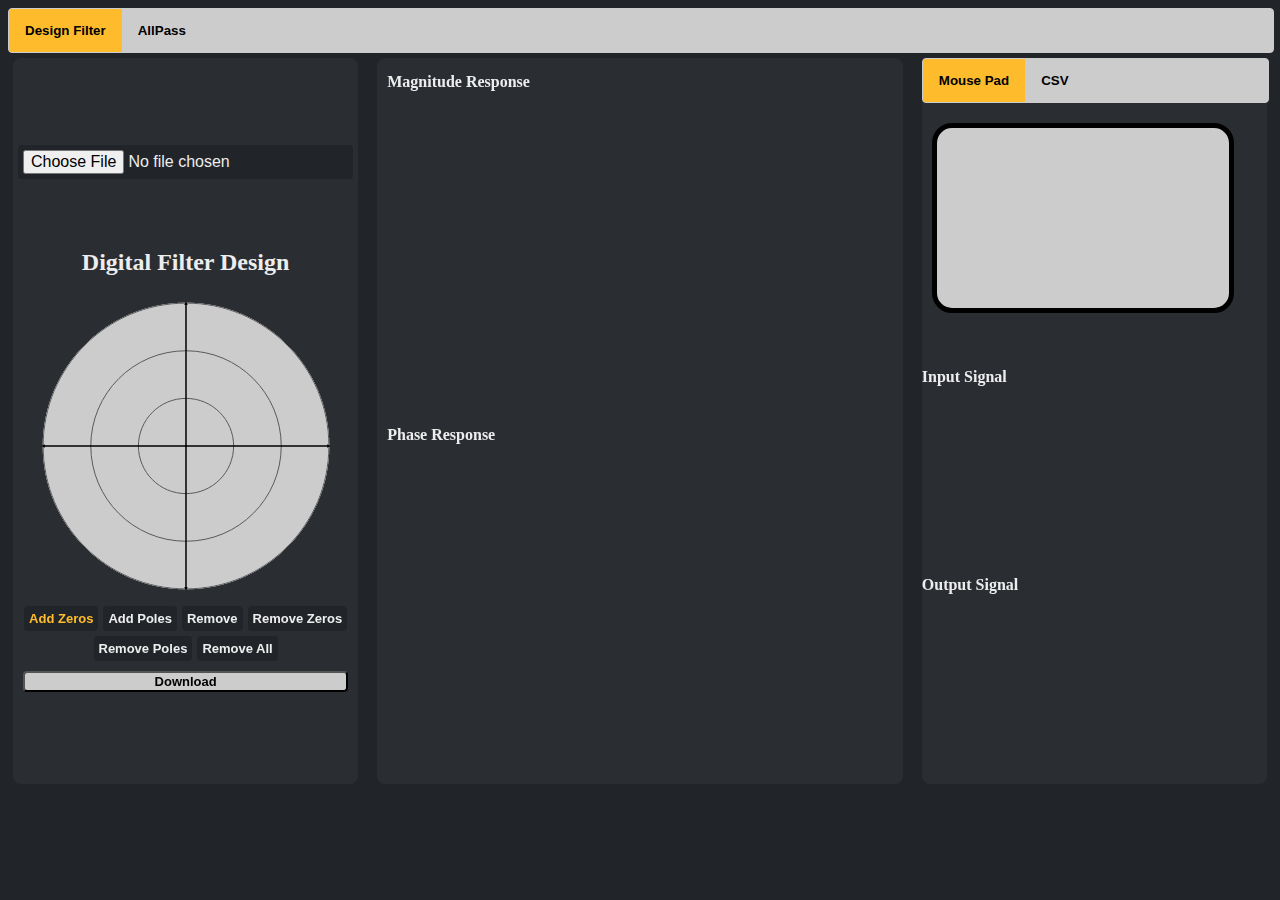
<file: client/index.html>
<!DOCTYPE html>
<html>

<head>

	<meta charset="utf-8" />
	<title>Filter creator</title>
	<script src="lib/danfo.min.js"></script>
	<script src="lib/p5.min.js"></script>
	<script src="lib/plotly-2.8.3.min.js"></script>
	<script src="lib/notyf.min.js"></script>
	<script src="https://code.jquery.com/jquery-3.6.3.js" integrity="sha256-nQLuAZGRRcILA+6dMBOvcRh5Pe310sBpanc6+QBmyVM=" crossorigin="anonymous"></script>
	<link rel="stylesheet" type="text/css" href="styles.css" />
	<link rel="stylesheet" type="text/css" href="lib/notfy.min.css" />
</head>

<body>
	<div class="tab">
		<button class="tablinksMain" id="design-mode" onclick="openMode(event, 'design-div','tabcontentMain','tablinksMain')" >Design Filter</button>
		<button class="tablinksMain" onclick="openMode(event, 'allpass-div','tabcontentMain','tablinksMain')">AllPass</button>
	</div>
	<div id="design-div" class="tabcontentMain">
		<section id="filter-design">
			<div class="box" id="design-unit-circle">
				<input class="btn" type="file" id="uploadFilter" accept=".json" />
				<h2 id="circle-title">Digital Filter Design</h2>
				<div id="circle-canvas"></div>
				<div id="circle-control">
					<button id="zero" class="btn-cricle-control mode-control">Add Zeros</button>
					<button id="pole" class="btn-cricle-control mode-control">Add Poles</button>
					<button id="remove" class="btn-cricle-control">Remove</button>
					<button id="remove-zeros" class="btn-cricle-control">Remove Zeros</button>
					<button id="remove-poles" class="btn-cricle-control">Remove Poles</button>
					<button id="remove-all" class="btn-cricle-control">Remove All</button>
				</div>
				<button id="downloadFilter">Download</button>
				
			</div>
			<div class="box" id="filter-response">
				<h4 class="freq-response-title title">Magnitude Response</h4>
				<div id="filter-mag-response" class="response-plotting"> </div>
				<h4 class="freq-response-title title">Phase Response</h4>
				<div id="filter-phase-response" class="response-plotting"> </div>
	
			</div>
			<div class="box" id="pad">
				<div class="tab">
					<button class="tablinks" id="mouse-pad-mode" onclick="openMode(event, 'mousepad-div','tabcontent','tablinks')" >Mouse Pad</button>
					<button class="tablinks" onclick="openMode(event, 'csv-div','tabcontent','tablinks')">CSV</button>
				</div>
				<div id="mousepad-div" class="tabcontent">
					<canvas id="mousepad"></canvas>
				</div>
				  
				<div id="csv-div" class="tabcontent">
					<input class="btn" type="file" id="csvFile" accept=".csv" />
					<br>
					<button class="btn" value="Pause" id="Pause">Pause</button>
					<button class="btn" value="Restart" id="Restart">Restart</button>
					<button class="btn" value="Stop" id="Stop">Stop</button>
	
				</div>
				<div>
				  <h4 class="freq-response-title title">Input Signal</h4>
					<div  id="live-input" class="signal-plotting"></div>
					<h4 class="freq-response-title title">Output Signal</h4>
					<div  id="live-output"class="signal-plotting"></div>   
				</div>
			</div>
		</section>
	</div>
	
	  
	<div id="allpass-div" class="tabcontentMain">
		<section id="all-pass">
			<div class="box" id="all-pass-unit-circle">
				<h2 id="all-pass-title" class="title">All Pass Filter Design</h2>
				<div id="all-pass-container">
					<div id="list1" class="dropdown-check-list" tabindex="100" clicked>
						<span class="anchor btn">All Pass Filter Coefficients</span>
						<ul id="listOfA" class="items">

						</ul>
					</div>
					<input range="0-9" min="-1" max="1" type="number" step="0.01" id="new-value" value="" placeholder="value of a">
					<br>
					<button id="clear_allpass" class="btn">Clear</button>
					<button id="new-all-pass-coef" class="btn">Add A Coefficient</button>
					
				</div>
			</div>

			<div class="box" id="all-pass-response">
				<div id="all-pass-response-container">
					<h4 class="title" id="all-pass-response-title">All Pass Phase Response</h4>
					<div id="all-pass-phase-response" class="response-plotting"> </div>
				</div>
		
				<div id="final-filter-response">
					<h4 id="final-filter-response-title" class="title">Final Phase Response</h4>
					<div id="final-filter-phase-response" class="response-plotting"> </div>
				</div>
			</div>
		


			<div class="gallery-box">
				<h2>All Pass Filters</h2>
				<div class="gallery" id="gallery">
					<img src="images/allpass filter/-0.9.png" title="a=-0.9" name="-0.9">
					<img src="images/allpass filter/-0.7.png" title="a=-0.7" name="-0.7">
					<img src="images/allpass filter/-0.5.png" title="a=-0.5" name="-0.5">
					<img src="images/allpass filter/-0.3.png" title="a=-0.3" name="-0.3">
					<img src="images/allpass filter/-0.1.png" title="a=-0.1" name="-0.1">
					<img src="images/allpass filter/0.1.png" title="a=0.9" name="0.9">
					<img src="images/allpass filter/0.3.png" title="a=0.7" name="0.7">
					<img src="images/allpass filter/0.5.png" title="a=0.5" name="0.5">
					<img src="images/allpass filter/0.7.png" title="a=0.3" name="0.3">
					<img src="images/allpass filter/0.9.png" title="a=0.1" name="0.1">
				</div>
			</div>
		</section>



	</div>
	<script src="index.js"></script>
	<script src="unitcricle.js"></script>
	<script src="realtimeplotting.js"></script>
</body>

</html>
</file>
<file: client/styles.css>
html{
    background-color: #212529;
    font-family: "Open Sans";
    overflow-x: hidden;
    color: #ededee;
}

/* all pass */
.dropdown-check-list {
    display: inline-block;
}

.dropdown-check-list .anchor {
    text-align: center;
    position: relative;
    cursor: pointer;
    display: inline-block;
    font-size: 12px;
}
.btn-cricle-control, .dropdown-check-list, .anchor{
    background-color: #212529;
    color: #ededee;
    font-size: small;
    font-weight: 600;
    border: #212529;
    padding: 5px;
    border-radius: 4px;
}

.btn-cricle-control:hover{
    color: #febc2c;
    cursor: pointer;
}

.trans-btn{
    background-color: #2a2e32;
    color: #ededee;
    font-size: larger;
    font-weight: 600;
    border: #212529;
    padding: 5px;
    border-radius: 4px;
    margin-left: 7px;
}
.trans-btn:hover{
    color: #febc2c;
    cursor: pointer;
}


.dropdown-check-list .anchor:after {
    position: absolute;
    content: "";
}

.dropdown-check-list .anchor:active:after {
    right: 8px;
    top: 21%;
}

.dropdown-check-list ul.items {
    padding: 2px;
    display: none;
    margin: 0;
    border-top: none;
}

.dropdown-check-list ul.items li {
    list-style: none;
}

.dropdown-check-list.visible .anchor {
    font-weight: bold;
    font-size: 12px;
    color: #febc2c;
}

.dropdown-check-list.visible .items {
    display: block;
}


 #all-pass, #real-time-filter{
    flex-direction: column;
    gap: 10px;
 }

#all-pass-response, #real-time-filter-plots{
    flex-direction: row;
}

#all-pass-unit-circle, #real-time-filter-container{
    gap: 10px;
}


#new-all-pass-coef{
    padding: 10px;
    font-weight: 600;
}

#new-value{
    max-width: 100px;
    background-color: #212529;
    color: #ededee;
    font-size: small;
    border: #212529;
    padding: 10px;
    border-radius: 4px;
}

#all-pass-response-container , .half-plot-container{
    min-width: 48%;
    max-height: 48%;
}

#all-pass-response-title, #final-filter-response-title{
    text-align: center;
    margin-bottom: 10px;
}

/* allPass filter gallery */
.gallery-box{
    flex-direction: column;
    justify-content: center;
    background-color: #2a2e32;
    border-radius: 8px;
    margin: 5px;
    width: 30%;
}
.gallery-box h2{
    text-align: center;

}
.gallery{
    text-align: center;
    max-height: 600px;
    overflow-y: auto;
}
.gallery img{
    width: 230px;
    filter: grayscale(100%);
    transition: 0.5s;
}
/* img[title]:hover::after{
    background-color: #212529;
    color: aquamarine;
    border-radius: 50%;
} */
.gallery img:hover{
    filter: grayscale(0);
    filter: saturate(100);
    transform: scale(1.1);
    cursor: pointer; 
}

/* #csv-submitter, #stop-filtering{
    padding: 8px;
    font-weight: 600;
} */

/* #real-time-filter-plots h4{
    text-align: center;
    margin-bottom: 5px;
}

#slider-value{
    margin-top: 3px;
    font-weight: bold;
    color: #0060df;
} */


/* boxes of graphes */
#filter-response, #all-pass-response ,#real-time-filter-plots{
    min-width: 40%;
    flex-direction: column;
    flex-wrap: nowrap;
    gap: 10px;
    padding: 10px;
}

#pad{
    flex-direction: column;
    flex-wrap: nowrap;
    gap: 10px;
    max-width: 55vh;
}

/* plot graphs */
.response-plotting{
    height: 35vh;
    width:98%;
}
.signal-plotting{
    height: 20vh;
    width:98%;
    margin: 5px;
}


/* buttons */
.btn{
    background-color: #212529;
    color: #ededee;
    font-size: medium;
    border: #212529;
    border-radius: 4px;
    padding: 5px;
    margin: 5px;
}
.btn:hover{
    color: #febc2c;
    cursor: pointer;
}

#uploadFilter{
    margin-bottom: 50px;
    color: #ededee;
}
#downloadFilter{
    margin: 10px;
    cursor: pointer;
    background-color: #cccccc;
    border-radius: 4px;
    font-size: small;
    font-weight: 600;
}
/* pad */
#mousepad{
    background-color: #cccccc;
    border: solid black 5px;
    border-radius: 20px;
    width: 90%;
    height: 20vh;
}

/* plot title */
.freq-response-title, .title{
    margin: 0;
}

/* Boxes */
.box {
    display: flex;
    flex-direction: column;
    justify-content: center;
    background-color: #2a2e32;
    border-radius: 8px;
    /* padding:10px; */
    margin: 5px;
    width: 30%;
    min-height: 600px;
}

/* titles */
#circle-title, #all-pass-title{
    text-align: center;
}

/* cicle */
#zero{
    color: #febc2c;
}


#circle-control{
    gap: 5px;
    margin-top: 10px;
}

#circle-control, #circle-canvas, #all-pass-unit-circle, #real-time-filter-container{
    display: flex;
    align-items: flex-start;
    flex-wrap: wrap;
    flex-direction: row;
    justify-content: center;
    gap: 5;
}

/* sections */
#filter-design, #all-pass, #real-time-filter{
    display: flex;
    flex-direction: row;
    column-gap: 9px;
    width: 100%; 
}


/* Style the tab */
.tab {
    overflow: hidden;
    border: 1px solid #ccc;
    background-color: #cccccc;
    border-radius: 4px;
    width: 100%;
    padding: 0;
    min-height: 40px;
    margin: 0;
  }
  
  /* Style the buttons that are used to open the tab content */
  .tab button {
    background-color: inherit;
    float: left;
    border: none;
    outline: none;
    cursor: pointer;
    padding: 14px 16px;
    transition: 0.3s;
    margin: 0;
    font-weight: 600;
  }
  
  /* Change background color of buttons on hover */
  .tab button:hover {
    background-color: #ddd;
  }
  
  /* Create an active/current tablink class */
  .tab button.active {
    background-color: #febc2c;
  }
  .tabcontent{
    padding: 10px;
    min-height: 25vh;
  }
#listOfA{
    overflow-y: auto;
    max-height: 70px;
}
</file>
<file: client/lib/notfy.min.css>
@-webkit-keyframes notyf-fadeinup{0%{opacity:0;transform:translateY(25%)}to{opacity:1;transform:translateY(0)}}@keyframes notyf-fadeinup{0%{opacity:0;transform:translateY(25%)}to{opacity:1;transform:translateY(0)}}@-webkit-keyframes notyf-fadeinleft{0%{opacity:0;transform:translateX(25%)}to{opacity:1;transform:translateX(0)}}@keyframes notyf-fadeinleft{0%{opacity:0;transform:translateX(25%)}to{opacity:1;transform:translateX(0)}}@-webkit-keyframes notyf-fadeoutright{0%{opacity:1;transform:translateX(0)}to{opacity:0;transform:translateX(25%)}}@keyframes notyf-fadeoutright{0%{opacity:1;transform:translateX(0)}to{opacity:0;transform:translateX(25%)}}@-webkit-keyframes notyf-fadeoutdown{0%{opacity:1;transform:translateY(0)}to{opacity:0;transform:translateY(25%)}}@keyframes notyf-fadeoutdown{0%{opacity:1;transform:translateY(0)}to{opacity:0;transform:translateY(25%)}}@-webkit-keyframes ripple{0%{transform:scale(0) translateY(-45%) translateX(13%)}to{transform:scale(1) translateY(-45%) translateX(13%)}}@keyframes ripple{0%{transform:scale(0) translateY(-45%) translateX(13%)}to{transform:scale(1) translateY(-45%) translateX(13%)}}.notyf{position:fixed;top:0;left:0;height:100%;width:100%;color:#fff;z-index:9999;display:flex;flex-direction:column;align-items:flex-end;justify-content:flex-end;pointer-events:none;box-sizing:border-box;padding:20px}.notyf__icon--error,.notyf__icon--success{height:21px;width:21px;background:#fff;border-radius:50%;display:block;margin:0 auto;position:relative}.notyf__icon--error:after,.notyf__icon--error:before{content:"";background:currentColor;display:block;position:absolute;width:3px;border-radius:3px;left:9px;height:12px;top:5px}.notyf__icon--error:after{transform:rotate(-45deg)}.notyf__icon--error:before{transform:rotate(45deg)}.notyf__icon--success:after,.notyf__icon--success:before{content:"";background:currentColor;display:block;position:absolute;width:3px;border-radius:3px}.notyf__icon--success:after{height:6px;transform:rotate(-45deg);top:9px;left:6px}.notyf__icon--success:before{height:11px;transform:rotate(45deg);top:5px;left:10px}.notyf__toast{display:block;overflow:hidden;pointer-events:auto;-webkit-animation:notyf-fadeinup .3s ease-in forwards;animation:notyf-fadeinup .3s ease-in forwards;box-shadow:0 3px 7px 0 rgba(0,0,0,.25);position:relative;padding:0 15px;border-radius:2px;max-width:300px;transform:translateY(25%);box-sizing:border-box;flex-shrink:0}.notyf__toast--disappear{transform:translateY(0);-webkit-animation:notyf-fadeoutdown .3s forwards;animation:notyf-fadeoutdown .3s forwards;-webkit-animation-delay:.25s;animation-delay:.25s}.notyf__toast--disappear .notyf__icon,.notyf__toast--disappear .notyf__message{-webkit-animation:notyf-fadeoutdown .3s forwards;animation:notyf-fadeoutdown .3s forwards;opacity:1;transform:translateY(0)}.notyf__toast--disappear .notyf__dismiss{-webkit-animation:notyf-fadeoutright .3s forwards;animation:notyf-fadeoutright .3s forwards;opacity:1;transform:translateX(0)}.notyf__toast--disappear .notyf__message{-webkit-animation-delay:.05s;animation-delay:.05s}.notyf__toast--upper{margin-bottom:20px}.notyf__toast--lower{margin-top:20px}.notyf__toast--dismissible .notyf__wrapper{padding-right:30px}.notyf__ripple{height:400px;width:400px;position:absolute;transform-origin:bottom right;right:0;top:0;border-radius:50%;transform:scale(0) translateY(-51%) translateX(13%);z-index:5;-webkit-animation:ripple .4s ease-out forwards;animation:ripple .4s ease-out forwards}.notyf__wrapper{display:flex;align-items:center;padding-top:17px;padding-bottom:17px;padding-right:15px;border-radius:3px;position:relative;z-index:10}.notyf__icon{width:22px;text-align:center;font-size:1.3em;opacity:0;-webkit-animation:notyf-fadeinup .3s forwards;animation:notyf-fadeinup .3s forwards;-webkit-animation-delay:.3s;animation-delay:.3s;margin-right:13px}.notyf__dismiss{position:absolute;top:0;right:0;height:100%;width:26px;margin-right:-15px;-webkit-animation:notyf-fadeinleft .3s forwards;animation:notyf-fadeinleft .3s forwards;-webkit-animation-delay:.35s;animation-delay:.35s;opacity:0}.notyf__dismiss-btn{background-color:rgba(0,0,0,.25);border:none;cursor:pointer;transition:opacity .2s ease,background-color .2s ease;outline:none;opacity:.35;height:100%;width:100%}.notyf__dismiss-btn:after,.notyf__dismiss-btn:before{content:"";background:#fff;height:12px;width:2px;border-radius:3px;position:absolute;left:calc(50% - 1px);top:calc(50% - 5px)}.notyf__dismiss-btn:after{transform:rotate(-45deg)}.notyf__dismiss-btn:before{transform:rotate(45deg)}.notyf__dismiss-btn:hover{opacity:.7;background-color:rgba(0,0,0,.15)}.notyf__dismiss-btn:active{opacity:.8}.notyf__message{vertical-align:middle;position:relative;opacity:0;-webkit-animation:notyf-fadeinup .3s forwards;animation:notyf-fadeinup .3s forwards;-webkit-animation-delay:.25s;animation-delay:.25s;line-height:1.5em}@media only screen and (max-width:480px){.notyf{padding:0}.notyf__ripple{height:600px;width:600px;-webkit-animation-duration:.5s;animation-duration:.5s}.notyf__toast{max-width:none;border-radius:0;box-shadow:0 -2px 7px 0 rgba(0,0,0,.13);width:100%}.notyf__dismiss{width:56px}}
</file>
